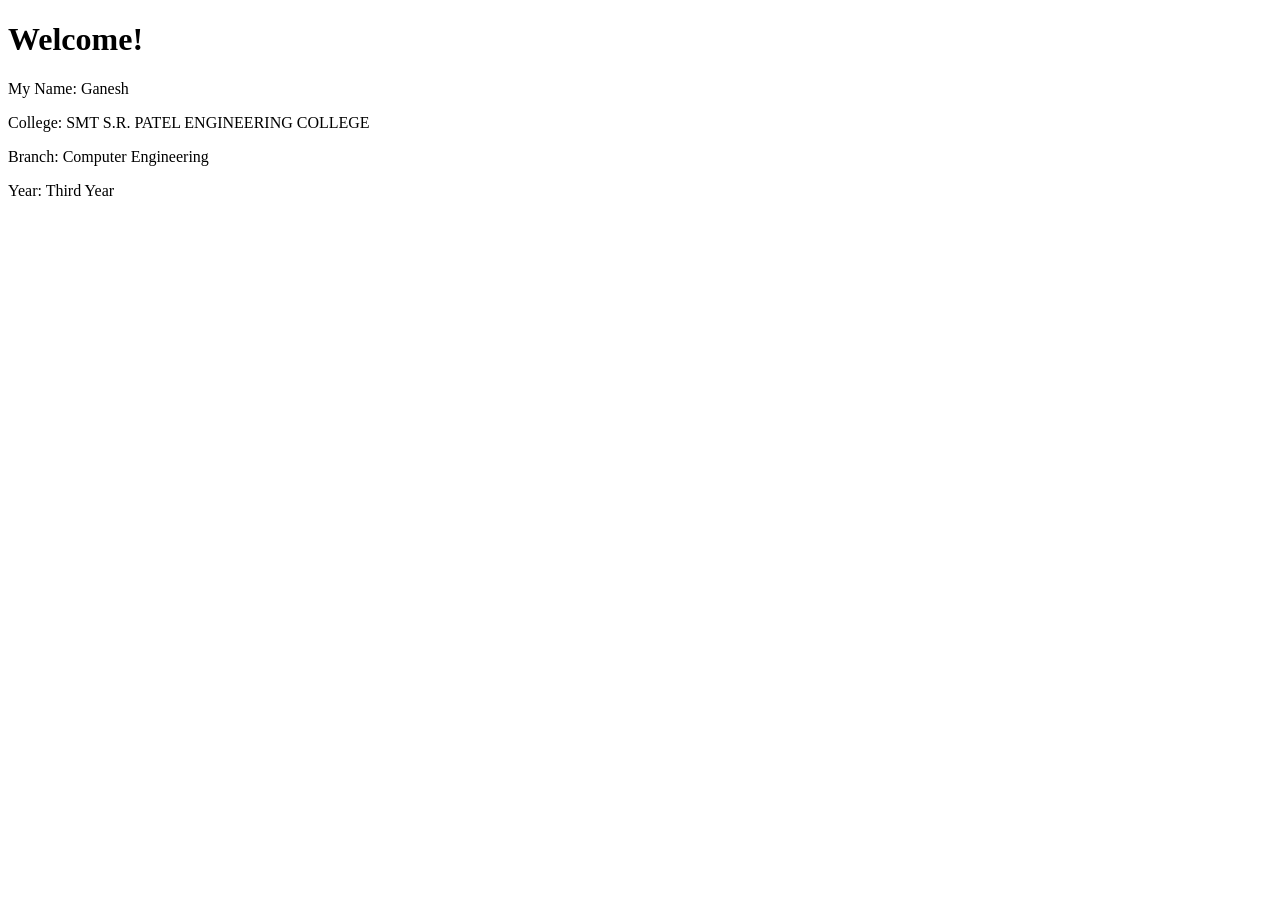
<file: index.html>
<!DOCTYPE html>
<html>
    <head>
        <meta charset="UTF-8">
        <title>My Profile</title>
    </head>
    <body>
        <h1>Welcome!</h1>
        <p>My Name: Ganesh</p>
        <p>College: SMT S.R. PATEL ENGINEERING COLLEGE</p>
        <p>Branch: Computer Engineering</p>
        <p>Year: Third Year</p>
    </body>
</html>
</file>
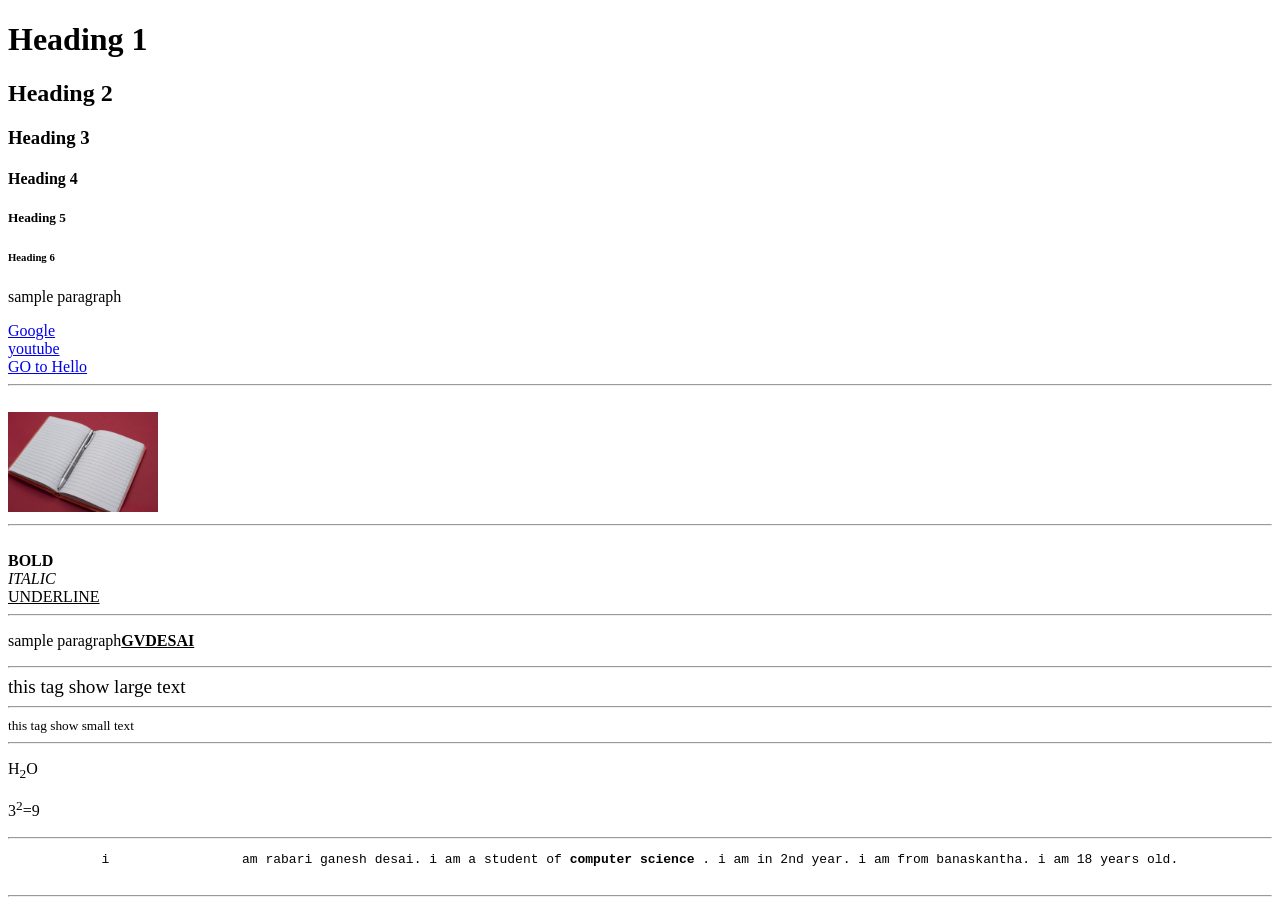
<file: learn html by AC/index.html>
<!DOCTYPE html>
<html lang="en">
<head>
    <meta charset="UTF-8">
    <meta name="viewport" content="width=device-width, initial-scale=1.0">
    <title>Document</title>
</head>
<body>
     <h1>Heading 1 </h1>
        <h2>Heading 2 </h2>
        <h3>Heading 3 </h3>
        <h4>Heading 4 </h4>
        <h5>Heading 5 </h5>
        <h6>Heading 6 </h6> 
        <p>sample paragraph </p>  
        <a href="https://www.google.com" target="_blank">Google</a>
        <br />
        <a href="https://www.youtube.com/watch?v=HcOc7P5BMi4&t=2740s">youtube</a>
        
        <br />
        <a href="/hello.html">GO to Hello</a>
        <hr />
        
        <br />
        <img src="R.jpg" alt="notebook &pen" height="100"
        />
        <hr />
        <br />
        <b>BOLD</b>
        <br />
        <i>ITALIC</i>
        <br />
        <u>UNDERLINE</u>
        <br />
        <hr />
        <p> sample             paragraph<u><B>GVDESAI</B></u></p>
        <hr/>
        <big>this tag show large text   </big>
        <hr />
        <small>this tag show small text   </small>

        <hr />
        <p>H<sub>2</sub>O</p>

        <p>3<sup>2</sup>=9</p>
        <hr />
        <pre>
            i                 am rabari ganesh desai. i am a student of <b class="tech">computer science </b>. i am in 2nd year. i am from banaskantha. i am 18 years old.
        </pre>




        <hr />
  

        


</body>
</html>
</file>
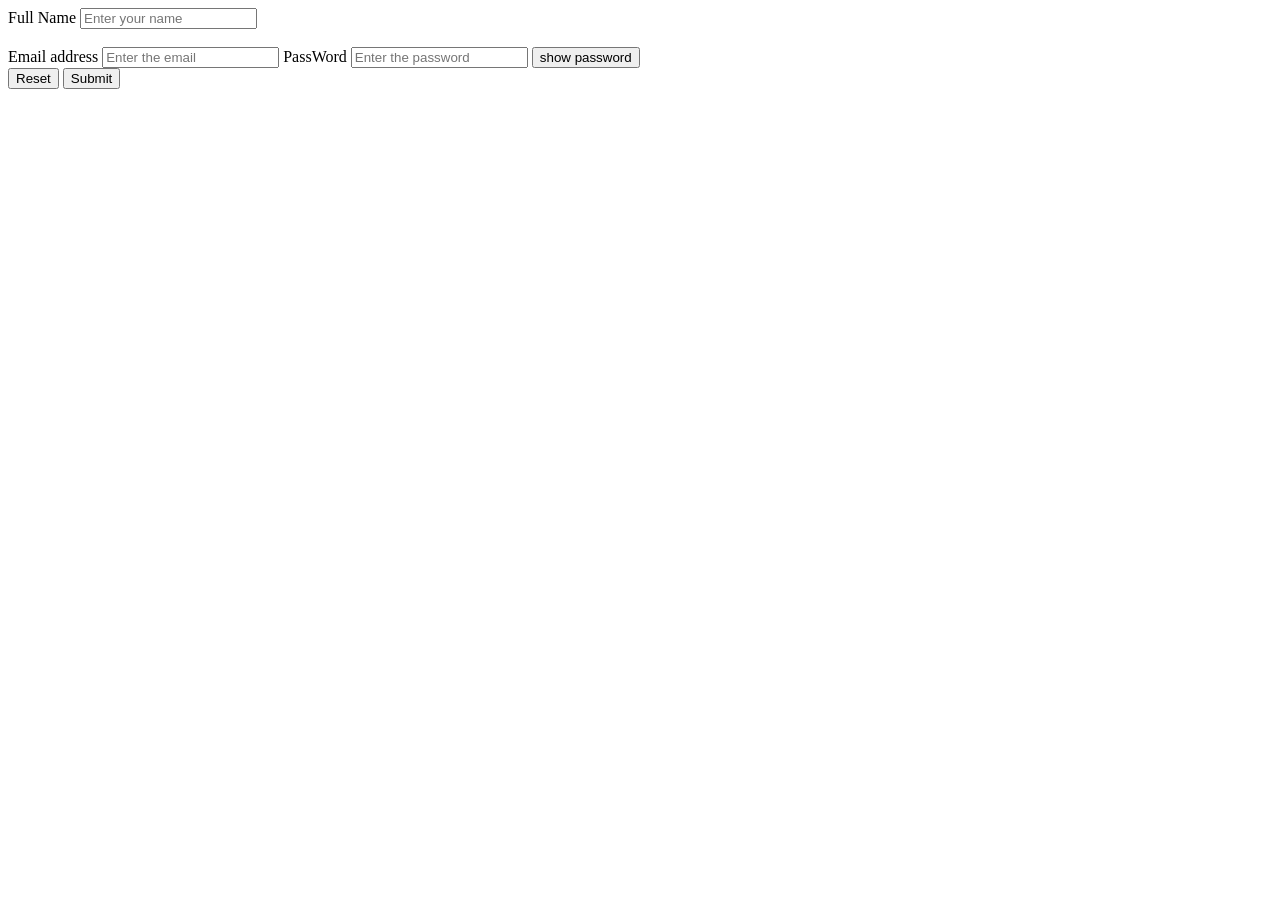
<file: accessibility_form.html>
<!DOCTYPE html>
<html lang="en">
<head>
    <meta charset="UTF-8">
    <meta name="viewport" content="width=device-width, initial-scale=1.0">
    <title>accessibility</title>
</head>
<body>
    <form>
        <div>
            <lable for ="name">Full Name</lable>
            <input type="text"
            id="name"
            name="name"
            placeholder="Enter your name"
            autocomplete="name"
            required >
    </input>

    
        </div>
        <br>
        
            <lable for="Email">Email address </lable>
        <input type="email"
                id="email"
                name="email"
                autocomplete="email"
            placeholder="Enter the email"
        required>
    </input>

            </div>
            <label for="password">
                PassWord
            </label>
            <input type="Password"
            id="password"
            name="password"
            autocomplete="new-password"
            placeholder="Enter the password"
            required></input>
            <button type="button" role="show password">show password</button>
<br>
            <button type="reset"> Reset</button>

            <button type="submit">
                Submit
           </button>
    </form>

    
</body>
</html>
</file>
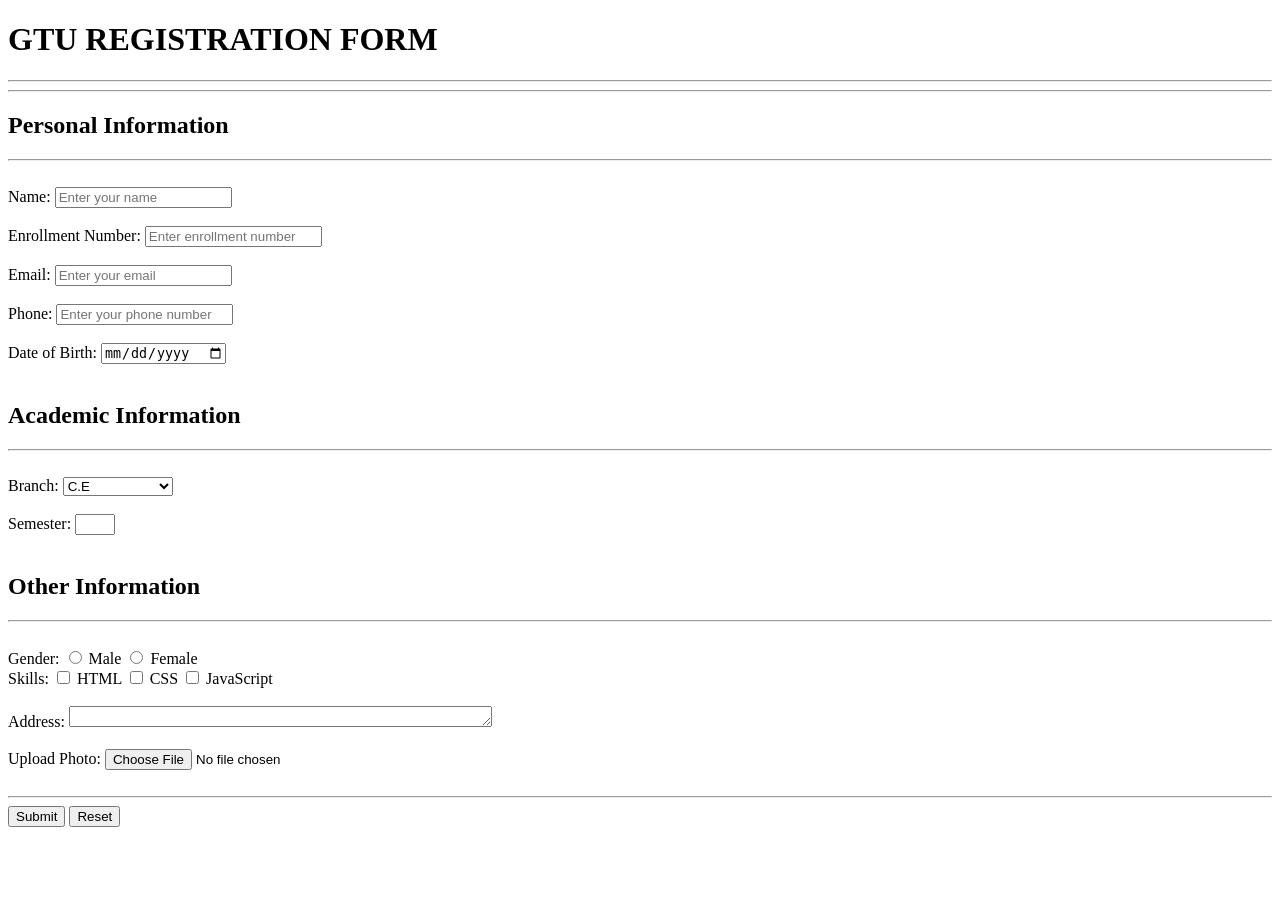
<file: advance-form.html>
<!DOCTYPE html>
<html lang="en">
<head>
    <meta charset="UTF-8">
    <meta name="viewport" content="width=device-width, initial-scale=1.0">
    <title>Document</title>
</head>
<body>
    <h1>GTU REGISTRATION FORM</h1>
    <hr>
    <hr>
    
    <form action="register" method="post">
        <h2>Personal Information</h2>
<hr><br>
        <label for="name">Name:</label>
        <input type="text" id="name" name="name" required placeholder="Enter your name"><br><br>

        <label for="enrollment">Enrollment Number:</label>
        <input type="text" id="enrollment" name="enrollment" required placeholder="Enter enrollment number"><br><br>

        <label for="email">Email:</label>
        <input type="email" id="email" name="email" required placeholder="Enter your email"><br><br>

        <label for="phone">Phone:</label>
        <input type="tel" id="phone" name="phone" required placeholder="Enter your phone number"><br><br>

        <label for="dob">Date of Birth:</label>
        <input type="date" id="dob" name="dob" required><br><br>

        <h2>Academic Information</h2>
        <hr><br>

        <label for="Branch">Branch:</label>
        <select>
            <option value="C.E" selected>C.E</option>
            <option value="CIVIL">CIVIL</option>
            <option value="MECHANICAL">MECHANICAL</option>
            <option value="ELECTRICAL">ELECTRICAL</option>
        </select>
        <br><br>
        <label for="semester">Semester:</label>
        <input type="number" id="semester" name="semester" min="1" max="8" required><br><br>    

        <h2>Other Information</h2>
        <hr><br>

        <label for="gender">Gender:</label>
        <input type="radio" id="Male" name="gender" value="male" >
        <label for="male" >Male</label>
        <input type="radio" id="Female" name="gender" value="female" >
        <label for="female" >Female</label>
        <br>
        <label for="Skills">Skills:</label>
        <input type="checkbox" id="HTML" name="Skills" value="HTML">
        <label for="HTML">HTML</label>
        <input type="checkbox" id="CSS" name="Skills" value="CSS">
        <label for="CSS">CSS</label>
        <input type="checkbox" id="JavaScript" name="Skills" value="JavaScript">
        <label for="JavaScript">JavaScript</label>
        <br><br>
        <label for="address"> Address:</label>
        <textarea id="address" name="address" rows="1" cols="50"></textarea>
        <br><br>
        <label for="photo">Upload Photo:</label>
        <input type="file" id="photo" name="photo" accept="image/*">
        <br><br>
        <hr>
        <input type="Submit" value="Submit">
        <input type="reset" value="Reset">
    </form>
</body>
</html>
</file>
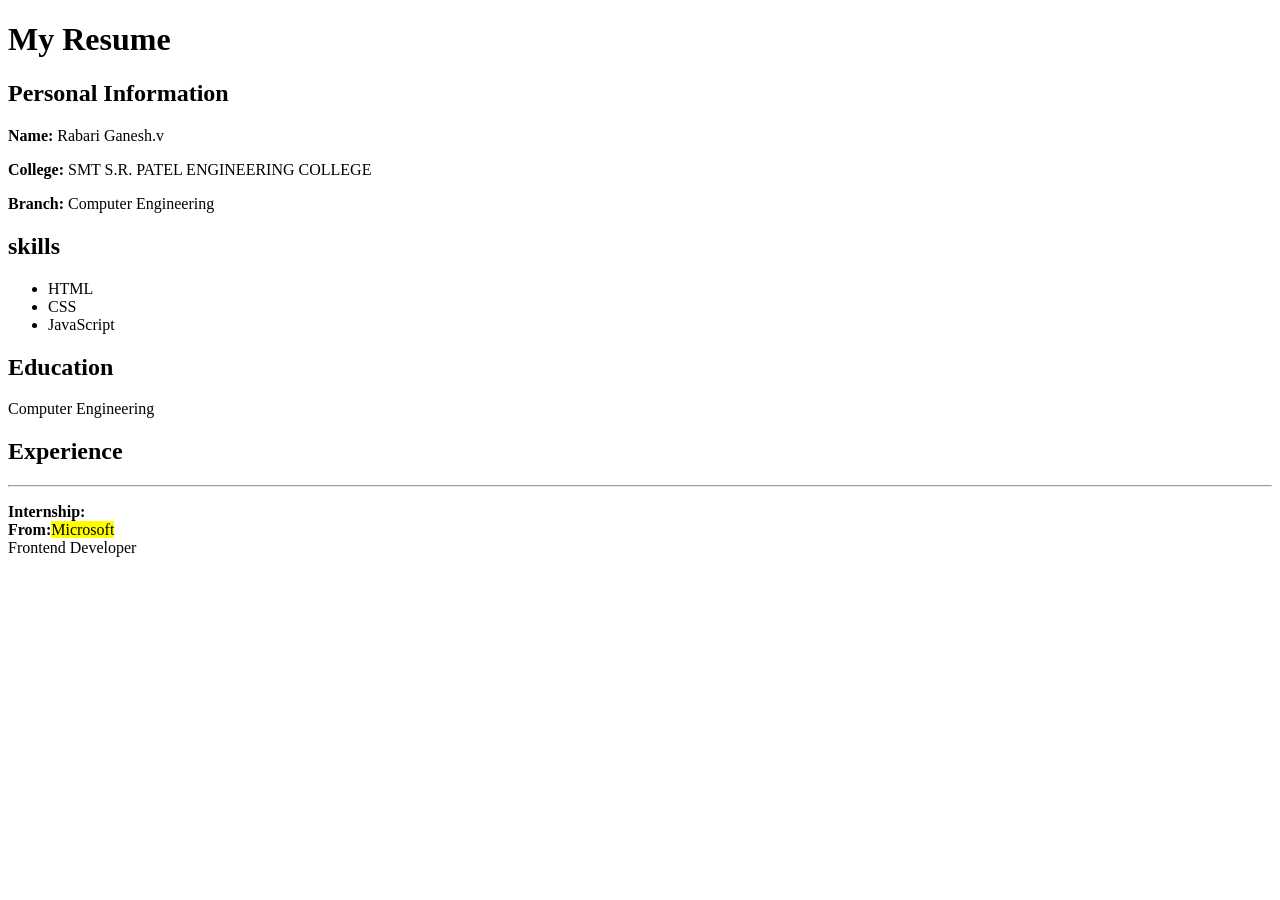
<file: assignment1.html>
<!DOCTYPE html>
<html>
    <head>
        <meta charset="UTF-8">
        <title>My Profile</title>
    </head>
    <body>
        <header><h1>My Resume</h1></header>
        <main>
            <section>
                <h2>Personal Information</h2>
                <p><strong>Name:</strong> Rabari Ganesh.v</p>
                <p><b>College:</b> SMT S.R. PATEL ENGINEERING COLLEGE</p>
                <p><b>Branch:</b> Computer Engineering</p>

            </section>
            <section>
                <h2>skills</h2>
                <ul>
                    <li>HTML</li>
                    <li>CSS</li>
                    <li>JavaScript</li>
                </ul>
            </section>
            <section>
                <h2>Education</h2>
                <p>Computer Engineering</p>

            </section>
            <!--Experience section-->
            <section>
                <h2>Experience</h2>
                <hr>
                <p><strong>Internship:</strong><br> <b>From:</b><mark>Microsoft <br>
                </mark> Frontend Developer</p>
            </section>
        </main>
    </body>
</html>
</file>
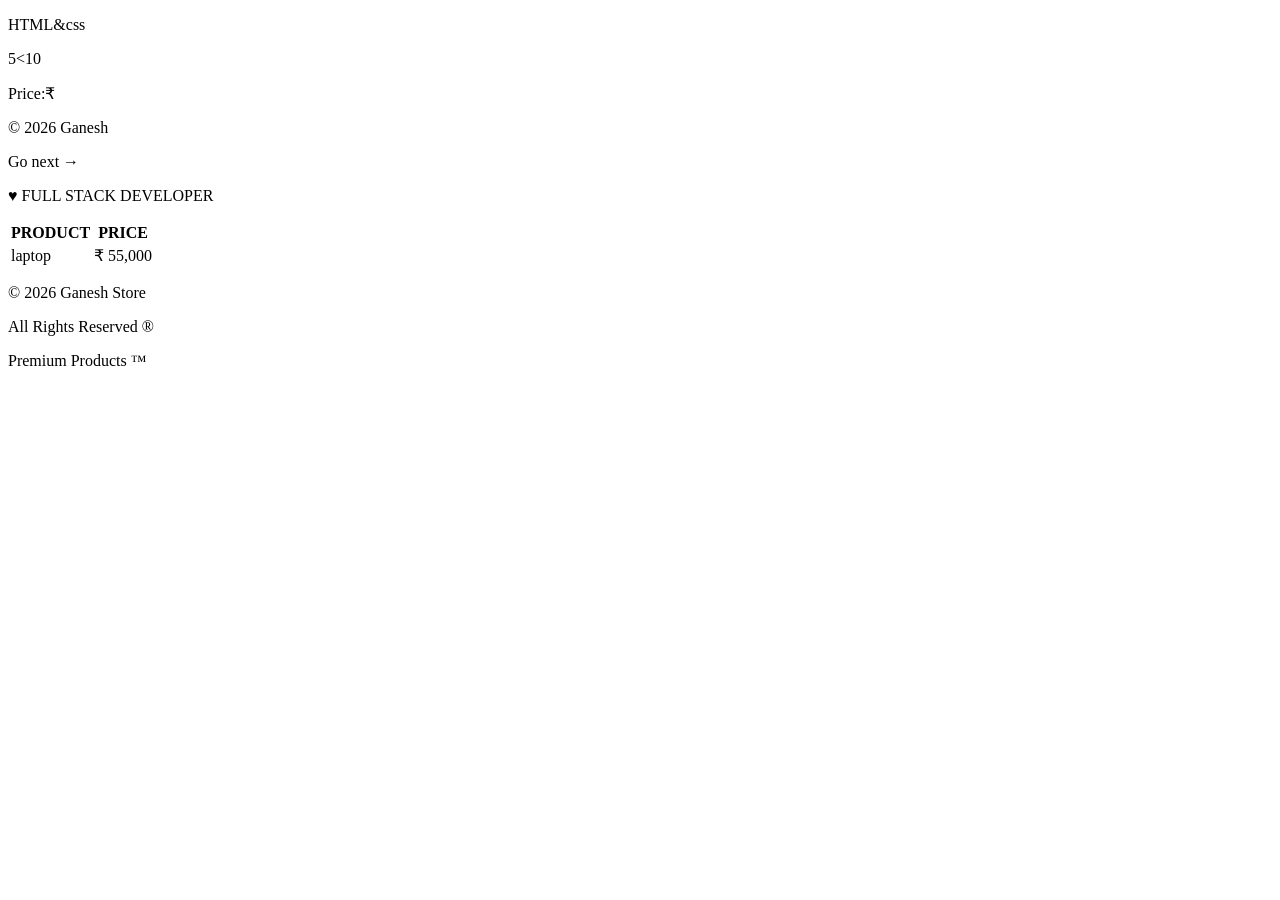
<file: entities.html>
<!DOCTYPE html>
<html lang="en">
<head>
    <meta charset="UTF-8">
    <meta name="viewport" content="width=device-width, initial-scale=1.0">
    <meta name="description" content="HTML">
    <meta name="author" content="Ganesh">
    <meta lang="en">
    <meta name="robots" content="index, follow">
    <title>HTML Entities</title>
</head>
<body>
    <p>HTML&amp;css</p>
    <p>5&lt;10</p>
    <p>Price:&#8377;</p>
    <p>&copy; 2026 Ganesh</p>
    <p>Go next &rarr;</p>
    <p>&hearts; FULL STACK DEVELOPER</p>

    <table>
        <tr>
            <th>PRODUCT</th>
            <th>PRICE</th>
        </tr>
        <tr>
            <td>laptop</td>
            <td>&#8377; 55,000</td>
            </td>
        </tr>
    </table>

    <p>&copy; 2026 Ganesh Store</p>
    <p>All Rights Reserved &reg;</p>
    <p>Premium Products &trade;</p>
    
</body>
</html>
</file>
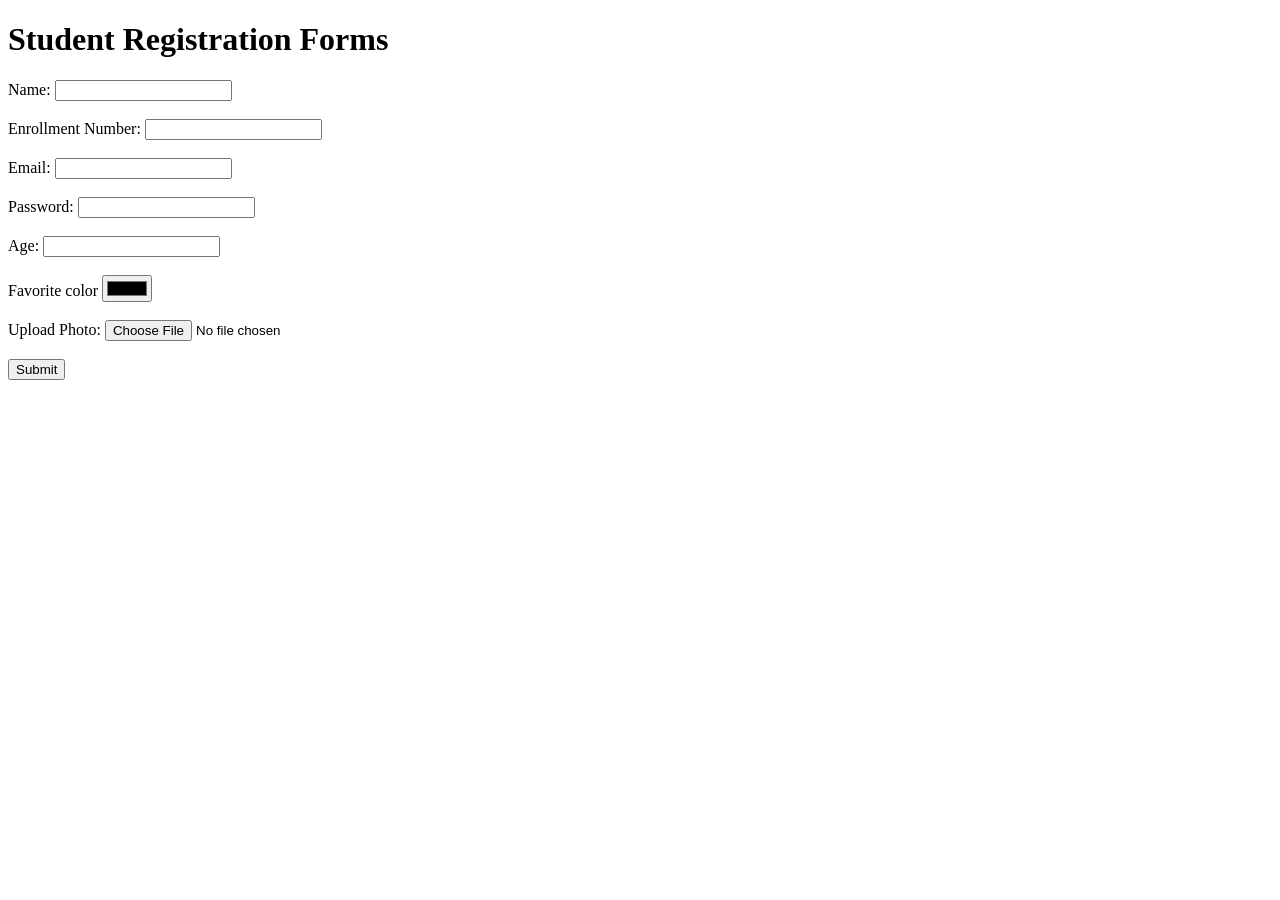
<file: forms.html>
<!DOCTYPE html>
<html lang="en">
<head>
    <meta charset="UTF-8">
    <meta name="viewport" content="width=device-width, initial-scale=1.0">
    <title>Student Registration Forms</title>
</head>
<body>
    <h1>Student Registration Forms</h1>
    <form action="https://www.google.com" method="get">

        <lable for="Name">Name:</lable>
        <input id="name" type="text">
        <br><br>
        <label for="Enrollment Number">Enrollment Number:</label>
        <input id="enrollment number" type="number">
        <br><br>
        <label for="Email">Email:</label>
        <input id="Email" type="Email">
        <br><br>
        <label for="password">Password:</label>
        <input id="password" type="password">
        <br><br>
        <label for="Age">Age:</label>
        <input id="Age" type="Age">
        <br><br>
        <label for="Favorite color">Favorite color</label>
        <input id="favorite color" type="color">
        <br><br>
        <label for="upload photo">Upload Photo:</label>
        <input id="upload photo" type="file">
        <br><br>
        <input id="Submit" type="Submit">

    </form>
    
</body>
</html>
</file>
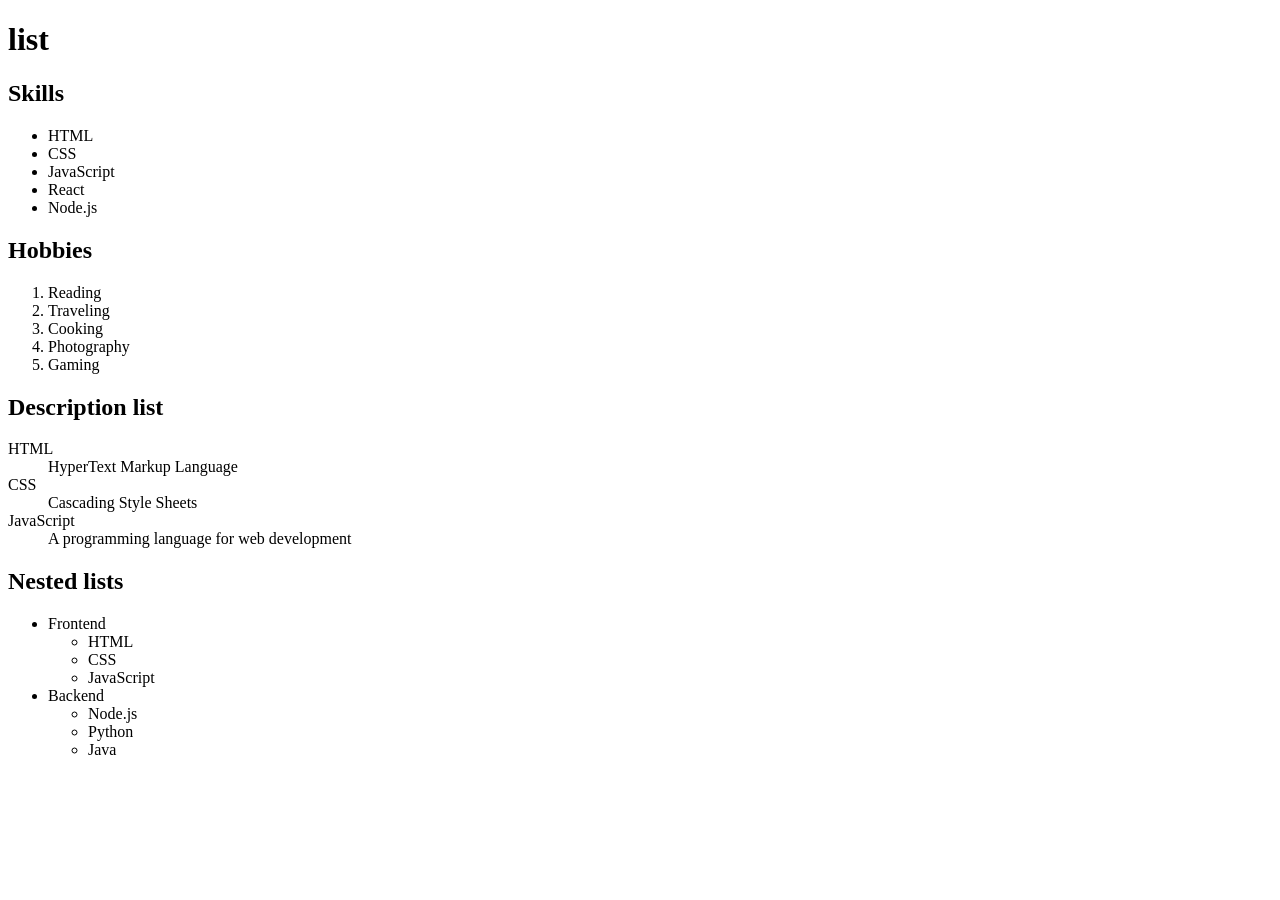
<file: list.html>
<!DOCTYPE html>
<html>
    <head>
        <meta charset=" UTF-8">
        <meta name="viewport" content="width=device-width, initial-scale=1.0">
        <title>List</title>

    </head>
    <body>
        <header><h1>list</h1></header>
<!--unordered list-->
        <section>
            <h2>Skills</h2>
            <ul>
                <li>HTML</li>
                <li>CSS</li>
                <li>JavaScript</li>
                <li>React</li>
                <li>Node.js</li>
            </ul>
        </section>
        <section>
            <h2>Hobbies</h2>
            <ol>
                <li>Reading</li>
                <li>Traveling</li>
                <li>Cooking</li>
                <li>Photography</li>
                <li>Gaming</li>
            </ol>
        </section>
        <section>
            <h2>Description list</h2>
            <dl>
                <dt>HTML</dt>
                <dd>HyperText Markup Language</dd>
                <dt>CSS</dt>
                <dd>Cascading Style Sheets</dd>
                <dt>JavaScript</dt>
                <dd>A programming language for web development</dd>
            </dl>
        </section>
        <section>
            <h2>Nested lists</h2>
            <ul>
                <li>Frontend
                    <ul>
                        <li>HTML</li>
                        <li>CSS</li>
                        <li>JavaScript</li>
                    </ul>
                </li>
                <li>Backend
                    <ul>
                        <li>Node.js</li>
                        <li>Python</li>
                        <li>Java</li>
                    </ul>
                </li>
            </ul>
        </section>


    </body>
</html>
</file>
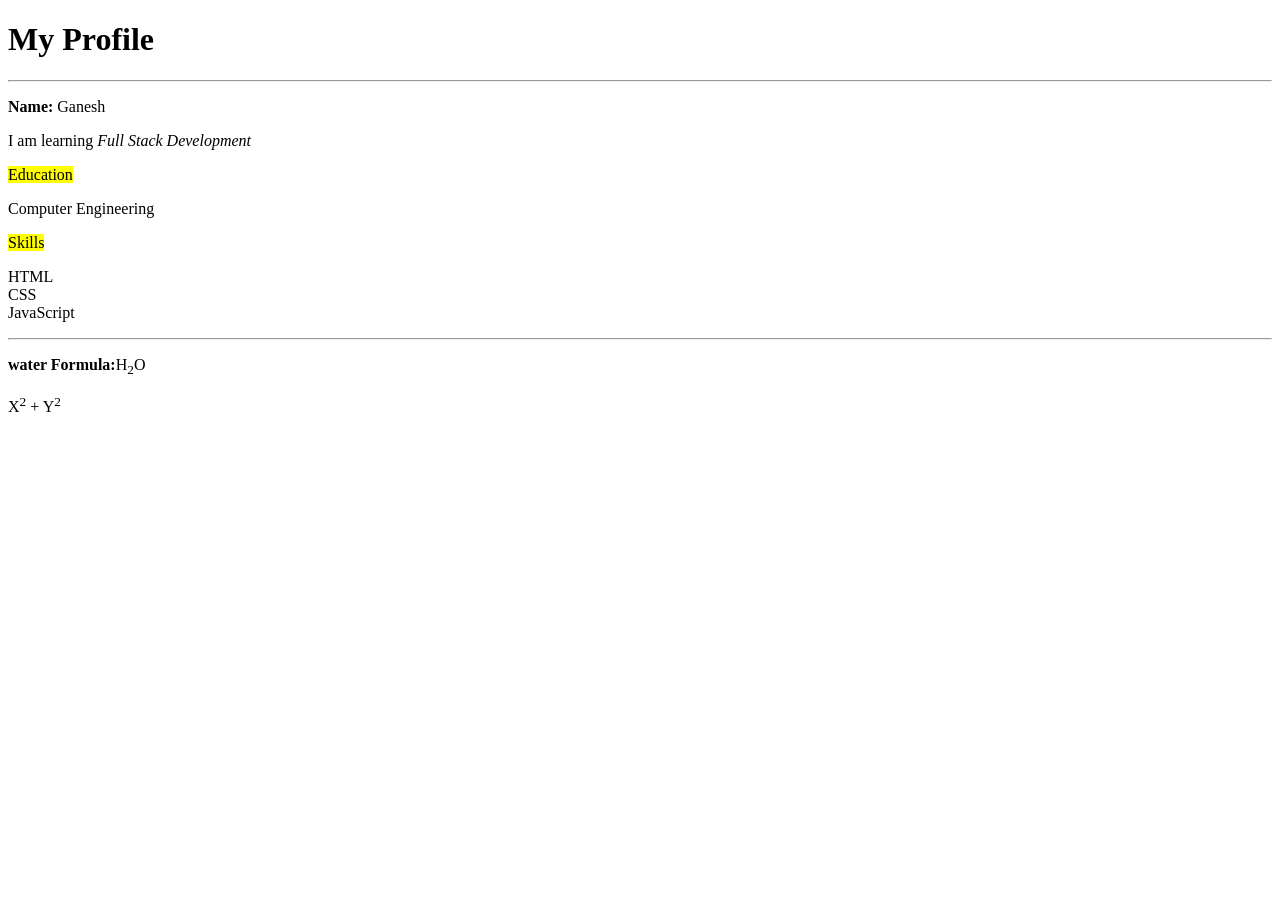
<file: Practice-of-html-basic-commands.html>
<!DOCTYPE html>
<html>
    <head>
        <meta charset="UTF-8">
        <meta name="viewport" content="width=device-width, initial-scale=1.0">
        <title>My Profile</title>
    </head>
    <body>
        <h1>My Profile</h1>
        <hr></hr>    
        <p><strong>Name:</strong> Ganesh</p>
        <p>I am learning <em>Full Stack Development</em></p>
        <p><mark>Education</mark></p>
        <p>Computer Engineering</p>
        <p><mark>Skills</mark></p>
        <p>HTML<br> CSS<br> JavaScript</p>
        <hr></hr>   
        <p><strong>water Formula:</strong>H<sub>2</sub>O</p>
        <p>X<sup>2</sup> + Y<sup>2</sup></p>
        
    </body>
</html>
</file>
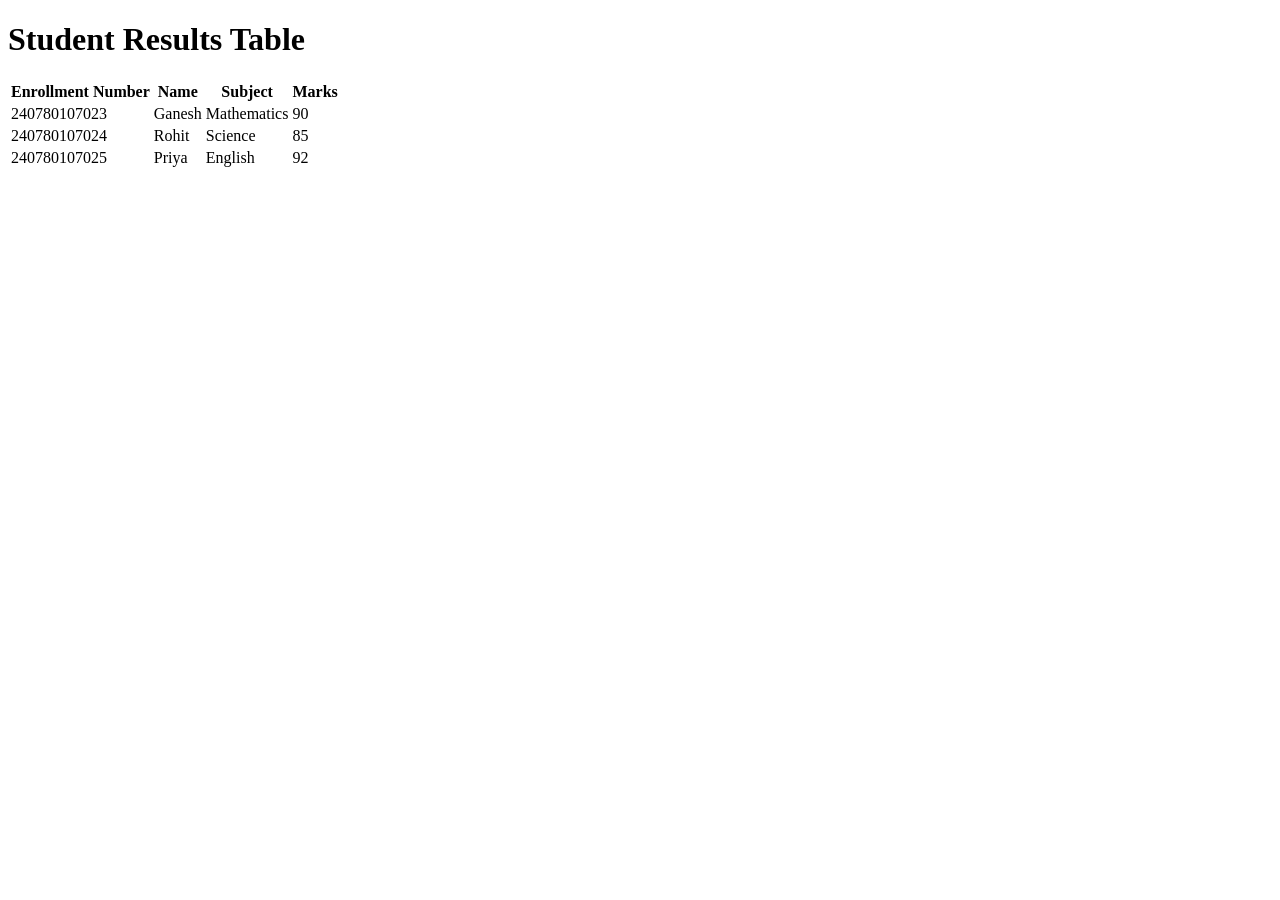
<file: table.html>
<!DOCTYPE html>
<html lang="en">
<head>
    <meta charset="UTF-8">
    <meta name="viewport" content="width=device-width, initial-scale=1.0">
    <title>Document</title>
</head>
<body>

    <p><h1>Student Results Table</h1></p>
    <table>
        <thead>
            <tr>
                <th>Enrollment Number
                </th>
                <th>Name</th>
                <th>Subject</th>
                <th>Marks</th>
            </tr>
        </thead>
        <tbody>
            <tr>
                <td>240780107023</td>
                <td>Ganesh</td>
                <td>Mathematics</td>
                <td>90</td>
            </tr>
            <tr>
                <td>240780107024
                </td>
                <td>Rohit</td>
                <td>Science</td>
                <td>85</td>
            </tr>
            <tr>
                <td>240780107025</td>
                <td>Priya</td>
                <td>English</td>
                <td>92</td>
            </tr>
        </tbody>
    </table>
    
</body>
</html>
</file>
